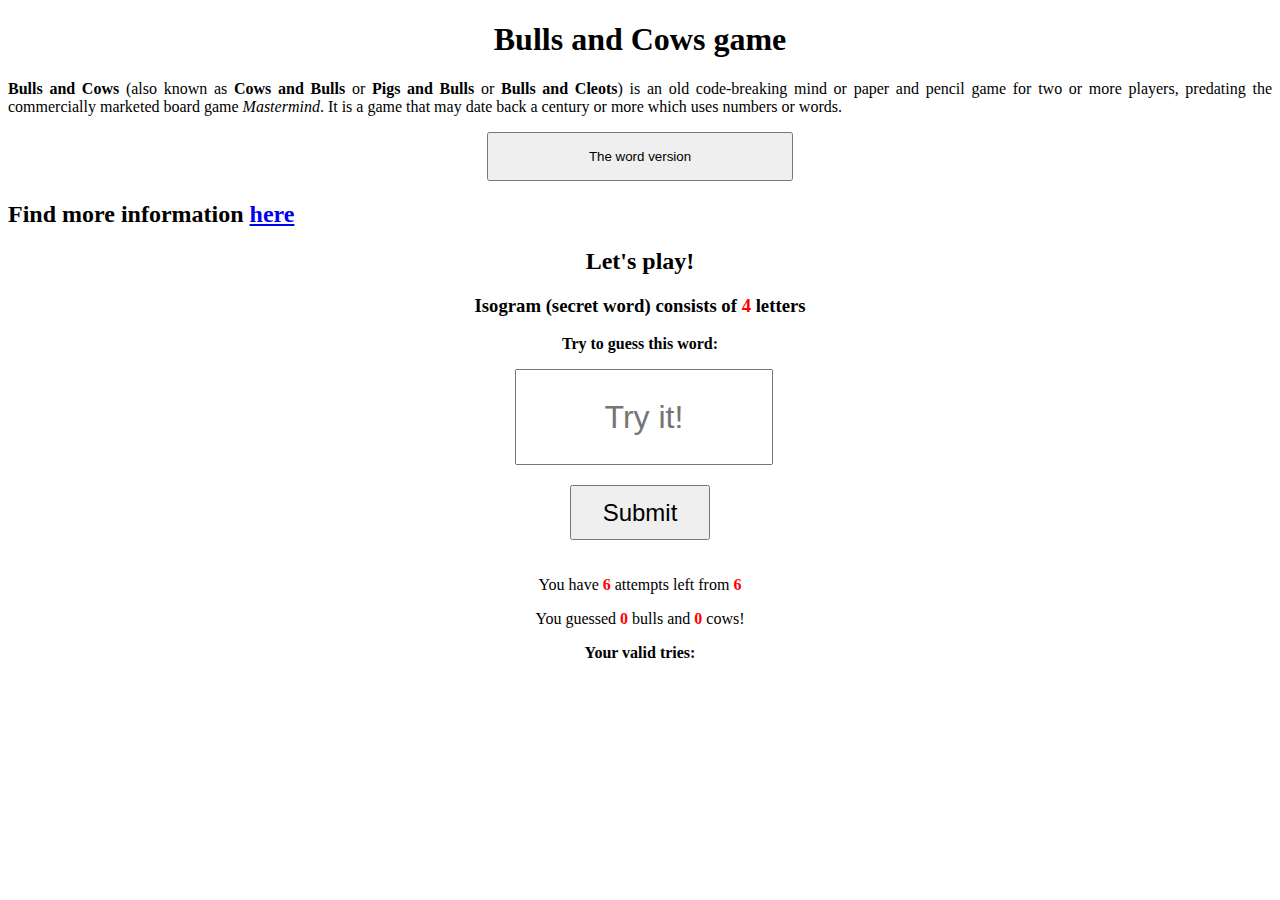
<file: Bulls_and_Cows/index.html>
<!DOCTYPE html>
<html>
  <head>
    <meta charset='utf-8'>
    <title>Bulls and Cows</title>
    <link rel="stylesheet" type="text/css" href="mystyle.css">
  </head>
  <body>

    <h1>Bulls and Cows game</h1>
    <p class='introduction'><strong>Bulls and Cows</strong> (also known as <strong>Cows and Bulls</strong> or <strong>Pigs and Bulls</strong> or
      <strong>Bulls and Cleots</strong>) is an old code-breaking mind or paper and pencil game for two or more players,
      predating the commercially marketed board game <em>Mastermind</em>. It is a game that may date back a century or more
      which uses numbers or words.</p>

    <button id='wordvers' class='wordvers'>The word version</button>
    <div class='info'>
    <p>This version is usually played orally, but is easier to play if each player (or each team) keeps written notes. It is
      exactly like the numerical version except instead of 4-digit numbers, 4-letter words are used. They must be real words,
      according to whatever language or languages you are playing the game in. Alternate versions of the game can be played
      with 3-letter or 5-letter words, but the 4-letter version is the most popular. Several versions of this game are
      available for Computer & Mobile devices. The first official massively multiplayer (MMO) version of this game was first
      made available for Android devices under the name WORD - Multiplayer Word Game. The Game play for letter version of
      this game is as follows.</p>
    <p>A person (Host) thinks of any isogram word, and gives out the number of letters in the word.</p>
    <p>Other players (Guessers) try to figure that word by guessing isogram words containing the same number of letters.</p>
    <p>Host responds with the number of Cows & Bulls for each guessed word. As with the digit version, "Cow" means a letter
      in the wrong position, while "Bull" means a letter in the right position.</p>
    <p>For example, if the secret word is HEAT, a guess of COIN would result in "0 Bulls, 0 Cows" (all of the guessed
      letters are wrong); a guess of EATS would result in "0 Bulls, 3 Cows" (since E, A, T are all present, but not in the
      guessed positions), and a guess of TEAL would result in "2 Bulls, 1 Cow" (since E and A are in the right positions,
      while T is in the wrong position). The game would continue until someone scores "4 Bulls" for guessing HEAT exactly.</p>
    </div>

    <h2>Find more information <a href='https://en.wikipedia.org/wiki/Bulls_and_Cows' target='_blank'>here</a></h2>

    <!-- <div id='game1'></div>
    <div id='game2'></div>
    <div id='game3'></div> -->
       
   <div class='playing' id='playing'></div>

  <script src='main.js'></script>

  <!-- <script>
    BullsAndCows.init({
      container: '#game1'
    })
    BullsAndCows.init({
      container: '#game2'
    })
    BullsAndCows.init({
      container: '#game3'
    })
  </script> -->
  
  </body>

</html>
</file>
<file: Bulls_and_Cows/mystyle.css>
.introduction, .info {
    text-align: justify;
}

h1, .wordvers, .playing {
    text-align: center;
}

.wordvers {
    display: block;
    margin: 0 auto;
    padding: 15px 100px;
}

.info {
    display: none;  
    overflow: hidden;
}

.red {
    color: #F00;
}

.form {
    width: 250px;
    margin: 0 auto;
}

.form-input {
    height: 90px;
    width: 250px;
    text-align: center;
    font-size: 2em;
    margin: 0 auto;
}

.submit  {
    height: 55px;
    width: 140px;
    text-align: center;
    font-size: 1.5em;
    margin-top: 20px;  
}

.play-again {
    display: none;
}

.list {
    display: flex;
    flex-direction: column;
    align-items: center;
    margin-top: 20px;
    padding: 0;
    color: #F00;
}

.new-game {
    height: 50px;
    width: 150px;
    font-size: 2em;
    margin: 0 auto;
    display: none;
}

.end-of-game {
    height: 50px;
    width: 150px;
    font-size: 2em;
    margin: 0 auto;
    margin-top: 10px;
    display: none;
}
</file>
